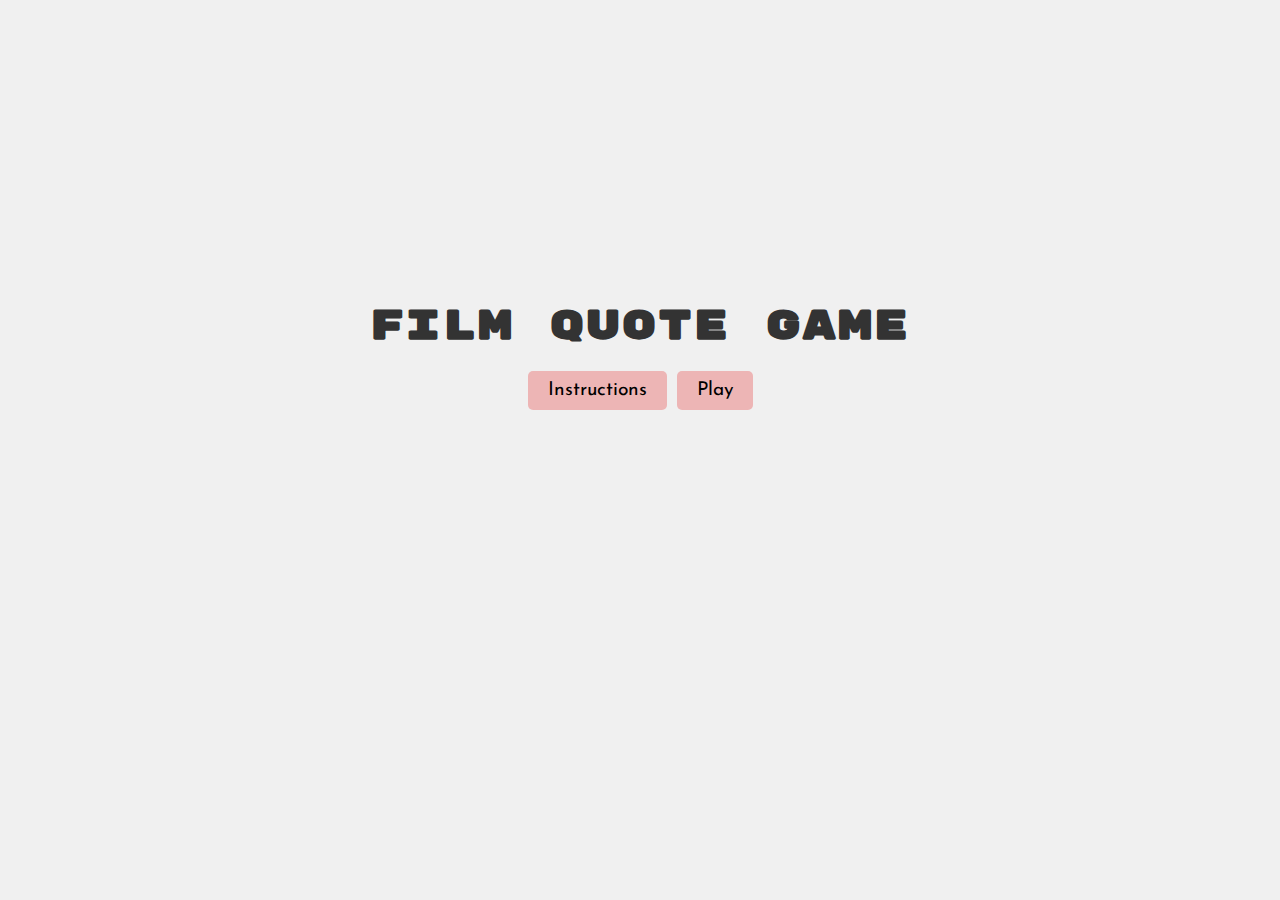
<file: index.html>
<!DOCTYPE html>
<html lang="en">
<head>
    <meta charset="UTF-8">
    <title>Film Quote Game</title>
    <link href="https://fonts.googleapis.com/css2?family=Archivo+Black&family=Josefin+Sans:ital,wght@0,100..700;1,100..700&family=Rubik+Mono+One&family=Russo+One&display=swap" rel="stylesheet">
    <link rel="stylesheet" href="style.css">
    <meta name="viewport" content="width=device-width, initial-scale=1.0">
    <script defer src="script.js"></script>
</head>
<body>
<header>
    <h1 class="appTitle">Film Quote Game</h1>
</header>
<main>
    <div class="topContainer">
        <div class="gameButtons">
            <div class="instructionsButton">Instructions</div>
            <div class="modalContainer">
                <div class="instructions">
                    <p>You have 30 seconds to prove you know your Rhett Butler from your Jack Torrence.</p><br>
                    <p>Once you hit play the quiz will run through famous movie quotes.</p><br>
                    <p>Each quote will have three possible films to select, and it’s down to you to choose the right one.</p><br>
                    <p>Once you click on an answer, there is no going back so make sure you’re happy with your choice.</p><br>
                    <p>Each correct answer gets a point, each wrong answer, well, better luck next time.</p><br>
                    <p>Keep going until the timer or the questions run out.</p><br>
                    <p>If you get stuck, click the hint button, and you will be given the year the film was released.</p><br>
                    <p>With that all said and done, you’ve gotta ask yourself a question: “Do I feel lucky?”….Well, do ya, punk?</p><br>
                    <button class="closeButton">Close</button>
                </div>
            </div>
            <div class="play button">Play</div>
        </div>
    </div>
    <div class="scoreTimer hidden">
        <div>
            <meter value="" min="0" max="30" low=10 high=20 optimum="30" class="timerProgress"></meter>
            <div class="timerDisplay"></div>
        </div>
        <div class="scoreSection">
            <p class="scoreLabel">Score:</p>
            <div class="scoreBox">0</div>
        </div>
    </div>

    <section class="gameScreen">
        <div class="quoteContainer">
            <p class="quote"></p>
        </div>
        <div class="titleContainer">
            <button class="hidden button btn1"></button>
            <button class="hidden button btn2"></button>
            <button class="hidden button btn3"></button>
        </div>
        <div class="hintContainer">
            <button class="hidden hintButton"></button>
        </div>
    </section>


    <dialog class="gameOverModal">
        <div class="gameOver">
            <div class="gO">
                <h2>GAME OVER!</h2>
                <h2 class="score_intro">Your score: <span class="score"></span></h2>
                <label>Name: <span><input class="name" type="text" required></span></label>
                <br>
                <input class="addScore" value="Add Score" type="submit">
            </div>

            <div class="lb">
                <h2>LeaderBoard:</h2>
                <table>
                    <tr>
                        <th>Name</th>
                        <th>Score</th>
                    </tr>
                    <tr>
                        <td class="names"></td>
                        <td class="scores"></td>
                    </tr>
                </table>

            </div>
        </div>
        <button class="btn reset">Reset</button>
    </dialog>
</main>
</body>
</html>
</file>
<file: style.css>
* {
    margin: 0;
    padding: 0;
    box-sizing: border-box;
    font-family: 'Josefin Sans', sans-serif;
}

body {
    background-color: #f0f0f0;
    color: #333;
    display: flex;
    flex-direction: column;
    align-items: center;
    justify-content: center;
    height: 100vh;
    padding: 0 20px;
    overflow: hidden;
}

button:hover {
    cursor: pointer;
}

header {
    text-align: center;
    margin-bottom: 20px;
}

.appTitle {
    font-family: 'Rubik Mono One', sans-serif;
    font-size: 2.5rem;
    color: #333;
    text-transform: uppercase;
    letter-spacing: 2px;
}

.topContainer {
    display: flex;
    justify-content: center;
    align-items: center;
    margin-bottom: 20px;
}

.gameButtons {
    display: flex;
    gap: 10px;
    justify-content: center;
    align-items: center;
}

.instructionsButton, .play, .reset, .addScore, .closeButton {
    background-color: #edb5b5;
    color: #000000;
    padding: 10px 20px;
    font-size: 1.2rem;
    border: none;
    border-radius: 5px;
    cursor: pointer;
    text-align: center;
}

.modalContainer {
    display: none;
}

.modalContainer, .gameOverModal {
    position: fixed;
    top: 50%;
    left: 50%;
    transform: translate(-50%, -50%);
    background-color: #2D2D2D;
    color: #F0F0F0;
    padding: 3rem;
    border-radius: 20px;
    box-shadow: 0 10px 20px rgba(0, 0, 0, 0.4);
    width: 500px;
    text-align: center;
    font-family: 'Arial', sans-serif;
}

.instructions {
    font-size: 1rem;
}

.scoreTimer {
    display: flex;
    gap: 6rem;
    justify-content: space-around;
    margin-bottom: 3rem;
}

.timerDisplay {
    font-size: 1.5rem;
    color: #333;
    font-weight: bold;
}

.meter {
    width: 150px;
    height: 20px;
}

.scoreLabel {
    font-size: 1.5rem;
    font-weight: bold;
}

.scoreBox {
    font-size: 1.5rem;
    font-weight: bold;
    padding: 5px 10px;
    text-align: center;
    width: 45px;
}

.gameScreen {
    margin-top: 60px;
    text-align: center;
    display: flex;
    flex-direction: column;
    align-items: center;
}

.quoteContainer {
    margin: 1rem 3rem 3rem;
    height: 4rem;
    display: flex;
    flex-direction: column;
}

.titleContainer {
    display:flex;
    flex-direction: row;
    gap: 4rem;
}

.quoteContainer p {
    text-transform: none;
    text-align: center;
    font-size: 1.5rem;
}

.titleContainer button {
    padding: 1rem;
    border-radius: 10%;
    filter: drop-shadow(8px 5px 10px #000000);
    width: 13rem;
    font-family: "Russo One", sans-serif;
    height: 5rem;
}

.hintContainer button {
    margin-top: 4rem;
    background-color: #edb5b5;
    padding: 1rem;
    border-radius: 10%;
    filter: drop-shadow(8px 5px 10px #000000);
    width: 13rem;
    font-family: "Russo One", sans-serif;
}

.gameOver {
    display: flex;
    flex-direction: column;
    align-items: center;
    gap: 1.5rem;
}

.gO {
    display: flex;
    flex-direction: column;
    align-items: center;
    gap: 0.4rem;
}

.lb {
    display: flex;
    flex-direction: column;
    align-items: center;
    justify-content: center;
    margin-top: 1rem;
}

.reset {
    margin-top: 2rem;
}

.hidden {
    display: none;
}

@media (max-width: 640px) {



    .instructionsButton, .play, .reset, .addScore, .closeButton {
        font-size: 1rem;
        padding: 8px 15px;
    }


    .timerDisplay {
        font-size: 1.2rem;
    }

    .scoreLabel, .scoreBox {
        font-size: 1.2rem;

    }

    .quoteContainer {
        margin: 1rem;
        height: auto;
    }

    .quoteContainer p {
        font-size: 1.2rem;
    }

    .titleContainer {
        flex-direction: column;
        gap: 2rem;
    }

    .hintContainer button {
        width: 130px;
    }

    .modalContainer, .gameOverModal {
        padding: 2rem;
        width: 90%;
    }
}
</file>
